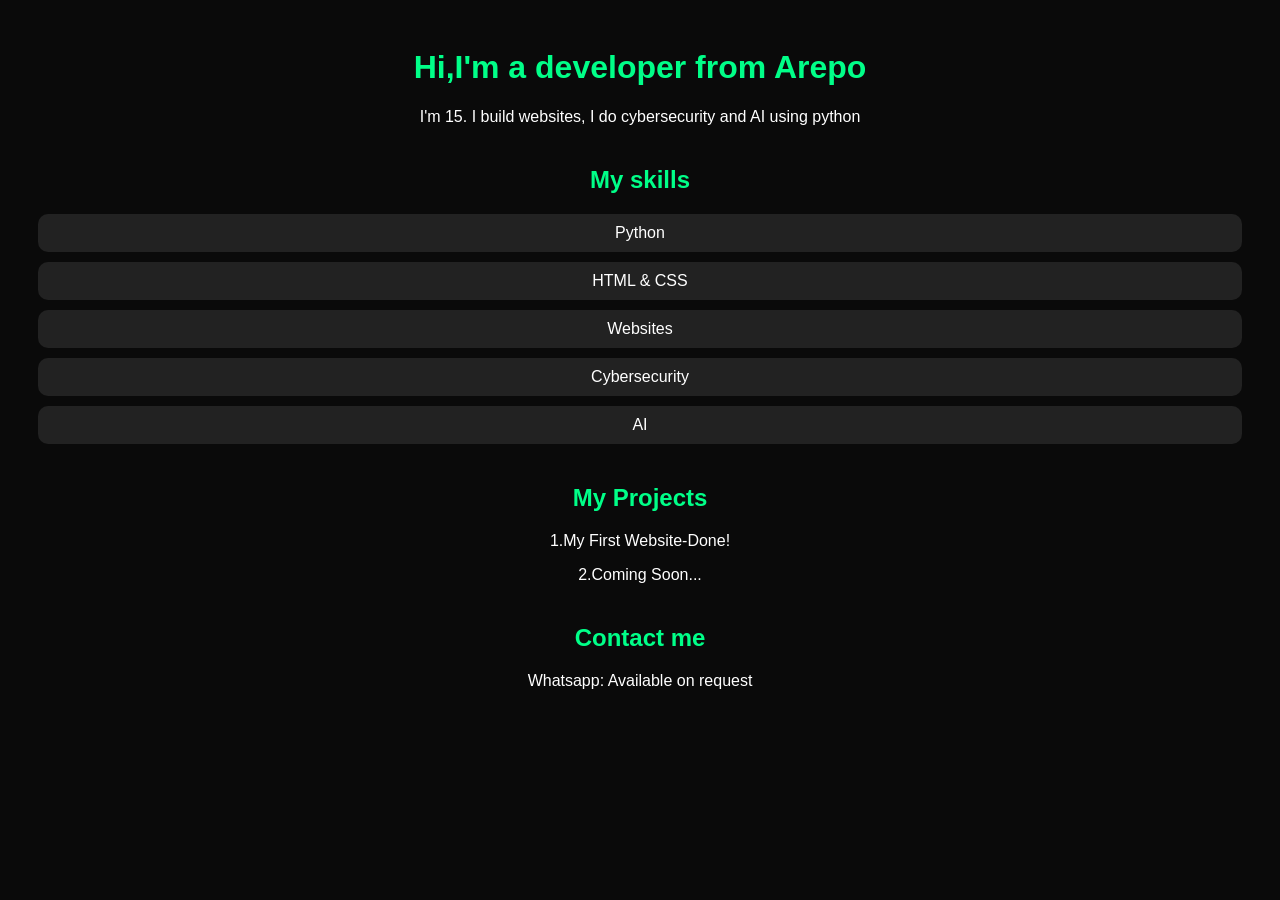
<file: index.html>
<!DOCTYPE html>
<html>
  <head>
      <title>Arepo Developer - Portofolio</title>
      <link rel="stylesheet" href="style.css">
  </head>
  <body>
    <h1>Hi,I'm a developer from Arepo </h1>
    <p> I'm 15. I build websites, I do cybersecurity and AI using python</p>

     <h2> My skills</h2>
     <ul>
       <li>Python</li>
       <li>HTML & CSS</li>
       <li>Websites</li>
       <li>Cybersecurity</li>
       <li>AI</li>
     </ul>
    
     <h2>My Projects</h2>
     <p>1.My First Website-Done!</p>
     <p>2.Coming Soon...</p>

    <h2>Contact me</h2>
    <p>Whatsapp: Available on request</p>
  </body>
</html>
</file>
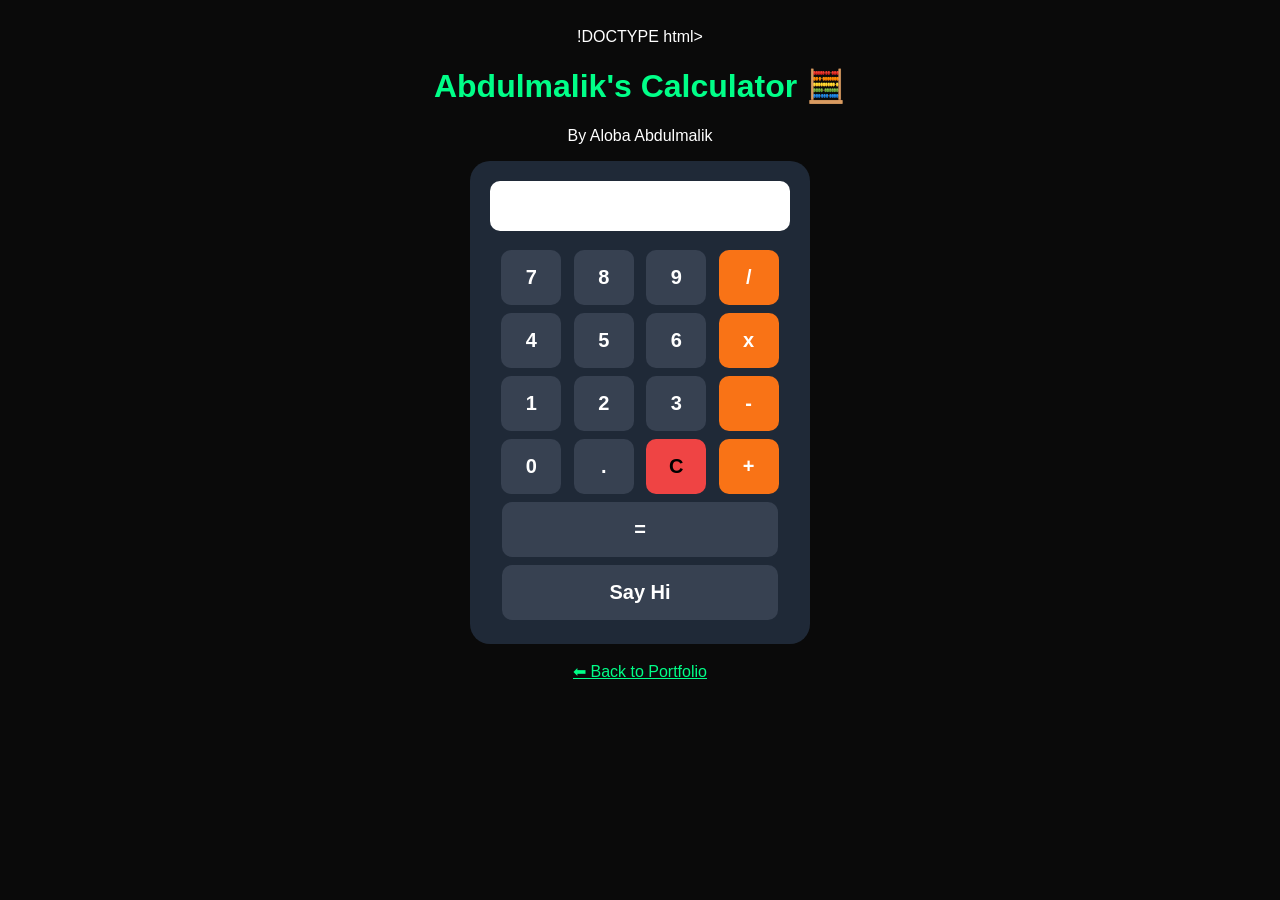
<file: calculator.html>
!DOCTYPE html>
<html>
<head>
<title>My Calculator</title>
<meta name="viewport" content="width=device-width, initial-scale=1">
<style>
body{background:#0a0a0a;color:white;font-family:Arial;text-align:center;padding:20px}
h1{color:#00ff88}
.calc{background:#1f2937;padding:20px;border-radius:20px;max-width:300px;margin:auto}
#display{width:100%;height:50px;font-size:28px;text-align:right;background:white;color:black;border:none;border-radius:10px;padding:5px;margin-bottom:15px}
button{width:60px;height:55px;font-size:20px;margin:4px;border:none;border-radius:10px;background:#374151;color:white;font-weight:bold}
button.orange{background:#f97316}
button.red{background:#ff0000;color:black}
button.red{background:#ef4444}
</style>
</head>
<body>
<h1>Abdulmalik's Calculator 🧮</h1>
<p>By Aloba Abdulmalik</p>

<div class="calc">
<input id="display" readonly>
<br>
<button onclick="add('7')">7</button>
<button onclick="add('8')">8</button>
<button onclick="add('9')">9</button>
<button onclick="add('/')" class="orange">/</button>
<br>
<button onclick="add('4')">4</button>
<button onclick="add('5')">5</button>
<button onclick="add('6')">6</button>
<button onclick="add('*')" class="orange">x</button>
<br>
<button onclick="add('1')">1</button>
<button onclick="add('2')">2</button>
<button onclick="add('3')">3</button>
<button onclick="add('-')" class="orange">-</button>
<br>
<button onclick="add('0')">0</button>
<button onclick="add('.')">.</button>
<button onclick="clearAll()" class="red">C</button>
<button onclick="add('+')" class="orange">+</button>
<br>
<button onclick="calc()" class="green" style="width:92%">=</button>
<button onclick="sayHi()" style="width:92%">Say Hi</button>
</div>

<br>
<a href="index.html" style="color:#00ff88">⬅ Back to Portfolio</a>

<script>
function add(v){document.getElementById('display').value += v}
function clearAll(){document.getElementById('display').value = ''}
  function sayHi(){
   document.getElementById('display').value = 'Hi I am on my journey of becoming a developer'
  }
function calc(){
try{
let result = eval(document.getElementById('display').value)
document.getElementById('display').value = result
}catch{ document.getElementById('display').value = 'Error' }
}
</script>
</body>
                              </html>
</file>
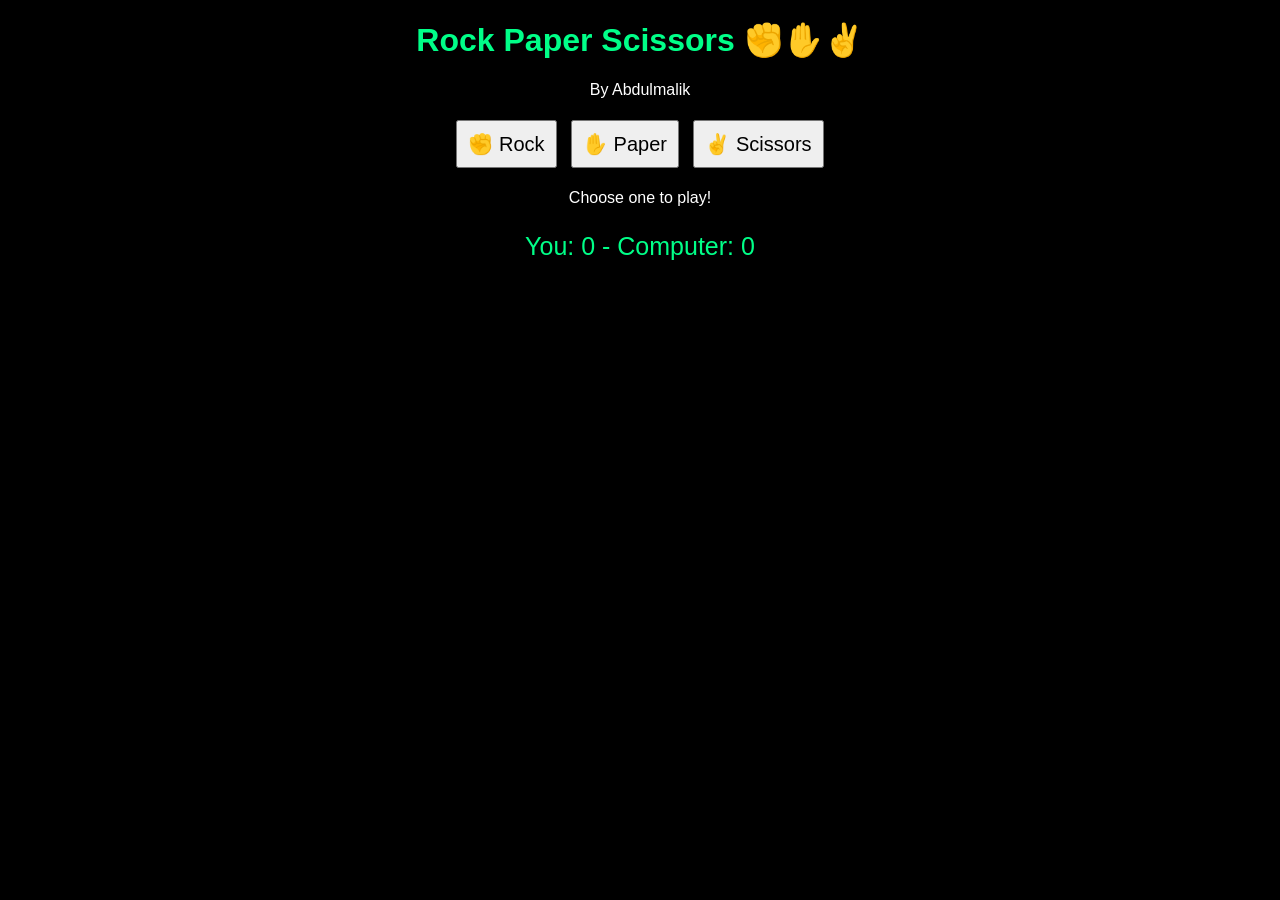
<file: game.html>
<!DOCTYPE html>
<html>
<head>
<title>Rock Paper Scissors</title>
<style>
body{ background:black; color:white; text-align:center; font-family:Arial; }
h1{ color:#00ff88; }
button{ font-size:20px; padding:10px; margin:5px; }
#score{ font-size:25px; color:#00ff88; }
</style>
</head>
<body>
<h1>Rock Paper Scissors ✊✋✌️</h1>
<p>By Abdulmalik</p>

<button onclick="play('Rock')">✊ Rock</button>
<button onclick="play('Paper')">✋ Paper</button>
<button onclick="play('Scissors')">✌️ Scissors</button>

<p id="result">Choose one to play!</p>
<p id="score">You: 0 - Computer: 0</p>

<script>
let playerScore = 0;
let computerScore = 0;

function play(player){
  let choices = ['Rock','Paper','Scissors'];
  let computer = choices[Math.floor(Math.random()*3)];
  let winner = "";
  if(player === computer){
    winner = "Na Draw! 🤝";
  } else if(
    (player === 'Rock' && computer === 'Scissors') ||
    (player === 'Paper' && computer === 'Rock') ||
    (player === 'Scissors' && computer === 'Paper')
  ){
    winner = "You Win! 🎉";
    playerScore++;
  } else {
    winner = "Computer Win! 😭";
    computerScore++;
  }
  document.getElementById('result').innerHTML = "You: " + player + "<br>Computer: " + computer + "<br>" + winner;
  if(winner === "You Win! 🎉"){
  document.getElementById('result').style.color = "#00ff88";
} else if(winner === "Computer Win! 😭"){
  document.getElementById('result').style.color = "red";
} else {
  document.getElementById('result').style.color = "yellow";
  }
  document.getElementById('score').innerHTML = "You: " + playerScore + " - Computer: " + computerScore;
}
</script>
</body>
</html>
</file>
<file: style.css>
body {
    background-color: #0a0a0a;
    color: white;
    font-family:  Arial;
    text-align: center;
    padding: 20px;
}
h1 {
    color: #00ff88;
}
h2 {
    color: #00ff88;
    margin-top: 40px;
}
ul {
    list-style: none;
    padding: 0;
}
li {
    background: #222;
    margin: 10px;
    padding: 10px;
    border-radius: 10px;
}
</file>
